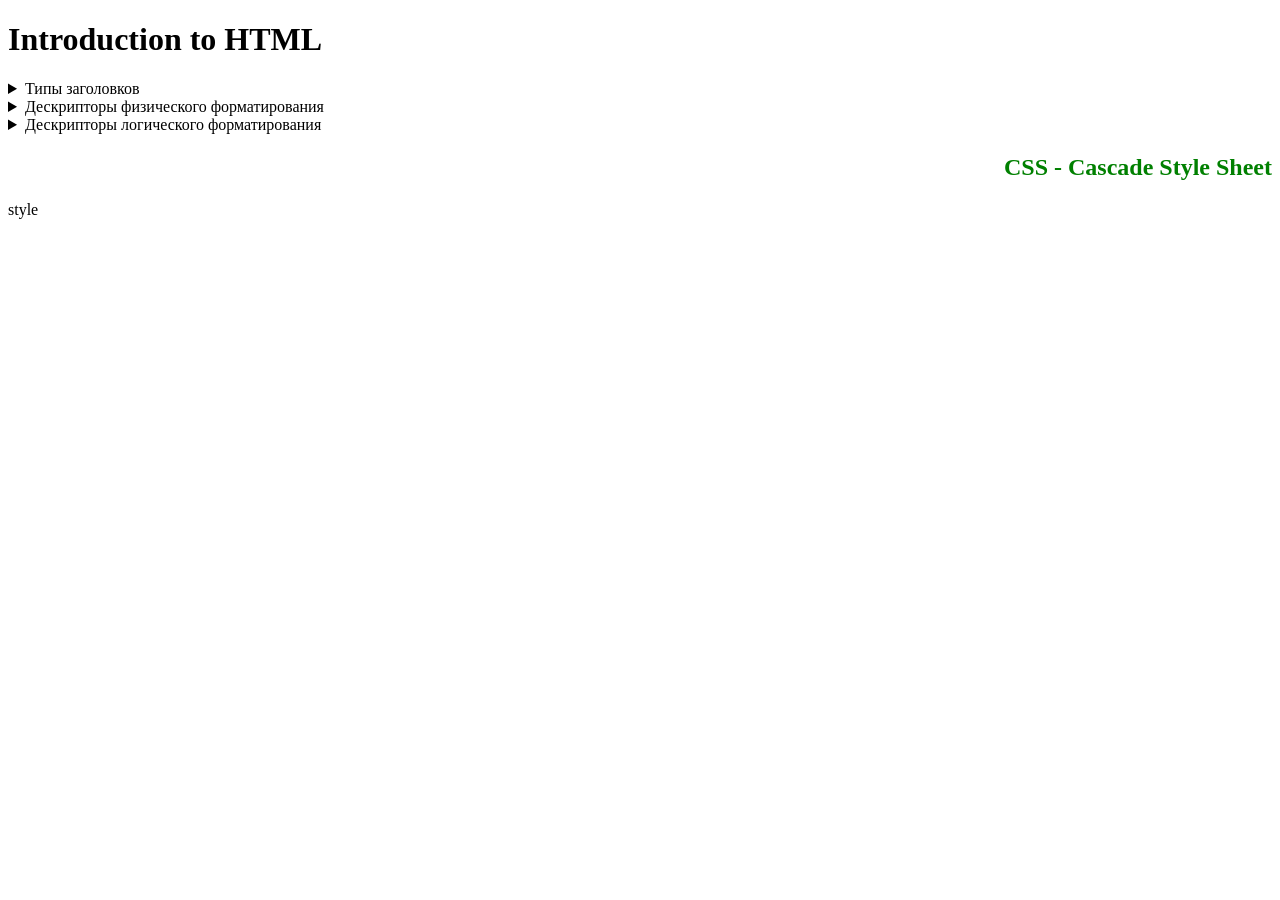
<file: 00-Intro/index.html>
﻿<!DOCTYPE html>

<html lang="ru" xmlns="http://www.w3.org/1999/xhtml">
<head>
    <meta charset="utf-8" />
	<meta name="description" content="Introduction to HTML, Введение в HTML, группа SPU_411" />
    <title>Введение в HTML</title>
	<style>
		h2, h4, h6
		{
			color:red;
			text-align:center;
		}
		h2
		{
			color:green;
		}
		code
		{
			font-size:20px;
		}
	</style>
</head>
<body>
	<h1>Introduction to HTML</h1>
	<details>
		<summary>Типы заголовков</summary>
		<h1>Заголовок 1 &#9728;</h1>
		<h2>Заголовок 2 &#x263C;</h2>
		<h3>Заголовок 3 &#x266B;</h3>
		<h4>Заголовок 4</h4>
		<h5>Заголовок 5</h5>
		<h6>Заголовок 6</h6>
	</details>
	<details>
		<summary>Дескрипторы физического форматирования</summary>
		<p>
			В HTML все делается через дескрипторы.
		</p>
		<b><code>&#60;p&#62;	</code> (Paragraph) &#8213;</b> этот дескриптор описывает абзац;<br>
		<b><code>&#60;b&#62;	</code> (Bold) &#8213;</b> этот дескриптор делает шрифт <b>жирным</b>;<br>
		<b><code>&#60;i&#62;	</code> (Italic) &#8213;</b> этот дескриптор делает шрифт <i>курсивным</i>;<br>
		<b><code>&#60;u&#62;	</code> (Underline) &#8213;</b> этот дескриптор делает шрифт <u>подчеркнутым</u>;<br>
		<b><code>&#60;s&#62;	</code> (Strikeout) &#8213;</b> этот дескриптор делает шрифт <s>перечеркнутым</s>;<br>
		<b><code>&#60;tt&#62;	</code> (Teletype text) &#8213;</b> этот дескриптор делает шрифт <tt>моноширным или монохромным</tt>(DEPRECATED);<br>
		<b><code>&#60;sub&#62;	</code> (Subscript) &#8213;</b> <sub>нижний</sub> индекс;<br>
		<b><code>&#60;sup&#62;	</code> (Superscript) &#8213;</b> <sub>верхний</sub> индекс;<br>
	</details>
	<details>
		<summary>Дескрипторы логического форматирования</summary>
		<p>Дескрипторы логического форматирования нужны для анализа страницы поисковыми машинами. Многие из них замещают дескрипторы физического форматирования</p>
		<strong><code>&#60;strong&#62;	</code> (Bold) &#8213;</strong> этот дескриптор делает шрифт <strong>жирным</strong>;<br>
		<strong><code>&#60;em&#62;		</code> (Emphasis) &#8213;</strong> этот дескриптор делает шрифт <em>курсивным</em>;<br>
		<strong><code>&#60;del&#62;	</code> (Delete - Strikeout) &#8213;</strong> этот дескриптор делает шрифт <del>перечеркнутый</del>;<br>
		<strong><code>&#60;code&#62;	</code> (Code) &#8213;</strong> этот дескриптор делает шрифт <code>моноширным</code>;<br>
		<strong><code>&#60;mark&#62;	</code> (Mark) &#8213;</strong> этот дескриптор делает шрифт <mark>выделенным</mark>;<br>
		<strong><code>&#60;cite&#62;	</code> (Citation) &#8213;</strong> этот так обозначают <cite>цитаты</cite>;<br>
	</details>
	<h2 style="text-align:right;">CSS - Cascade Style Sheet</h2>
	style
</body>
</html>
</file>
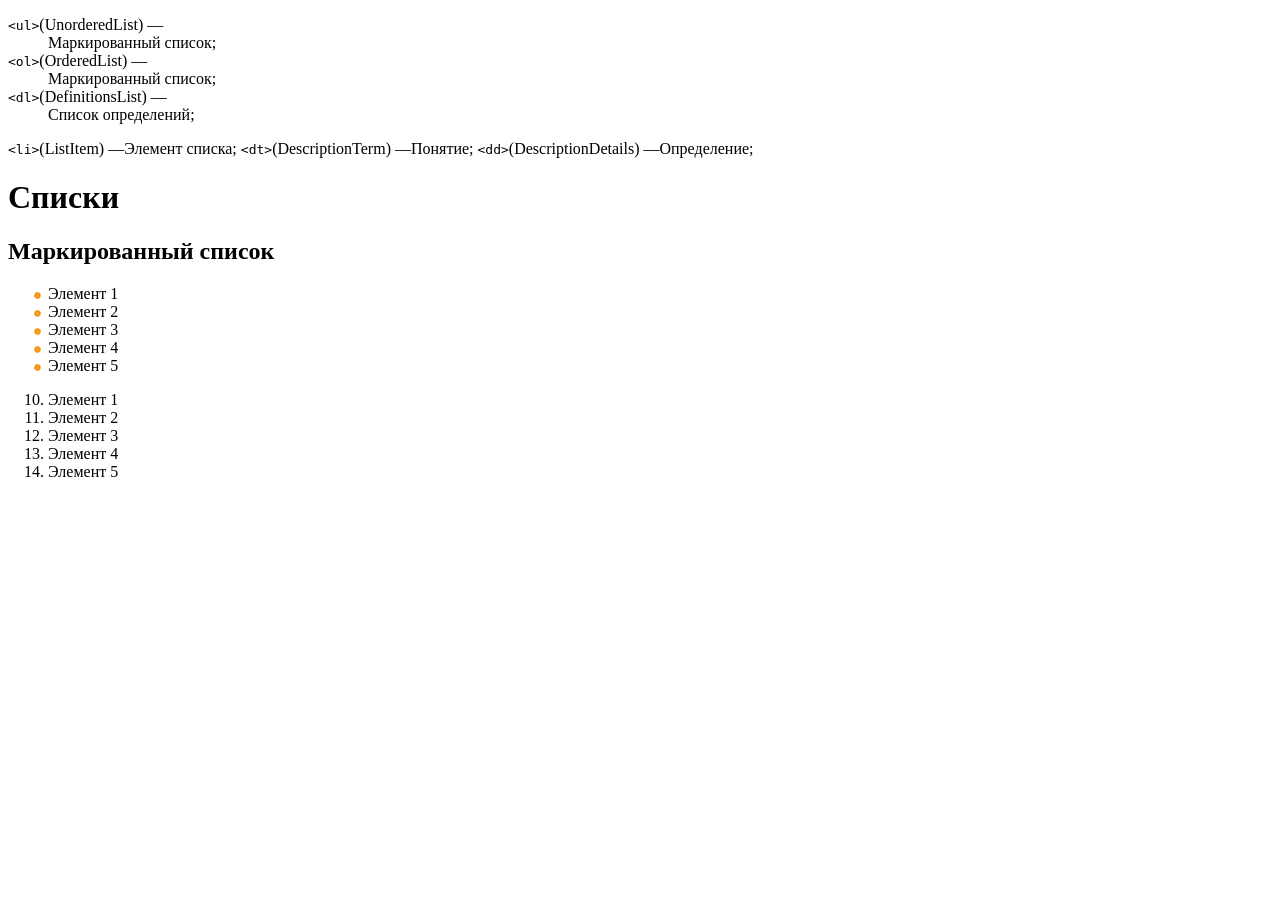
<file: lists.html>
﻿<!DOCTYPE html>

<html lang="en" xmlns="http://www.w3.org/1999/xhtml">
<head>
    <meta charset="utf-8" />
    <title></title>
    <style>
        ul
        {
            list-style-image:url(litecoin.svg);
            list-style-position:initial;

        }
        
    </style>
</head>
<body>
    <dl>
        <dt><code>&lt;ul&gt;</code>(UnorderedList) &#8213;</dt><dd>Маркированный список;</dd>
        <dt><code>&lt;ol&gt;</code>(OrderedList) &#8213;</dt><dd>Маркированный список;</dd>
        <dt><code>&lt;dl&gt;</code>(DefinitionsList) &#8213;</dt><dd>Список определений;</dd>

    </dl>
    <code>&lt;li&gt;</code>(ListItem) &#8213;Элемент списка;
    <code>&lt;dt&gt;</code>(DescriptionTerm) &#8213;Понятие;
    <code>&lt;dd&gt;</code>(DescriptionDetails) &#8213;Определение;


    <h1>Списки</h1>
    <h2>Маркированный список</h2>
    <ul start="10">
        <li>Элемент 1</li>
        <li>Элемент 2</li>
        <li>Элемент 3</li>
        <li>Элемент 4</li>
        <li>Элемент 5</li>
    </ul>
    <ol start="10">
        <li>Элемент 1</li>
        <li>Элемент 2</li>
        <li>Элемент 3</li>
        <li>Элемент 4</li>
        <li>Элемент 5</li>
    </ol>

</body>
</html>
</file>
